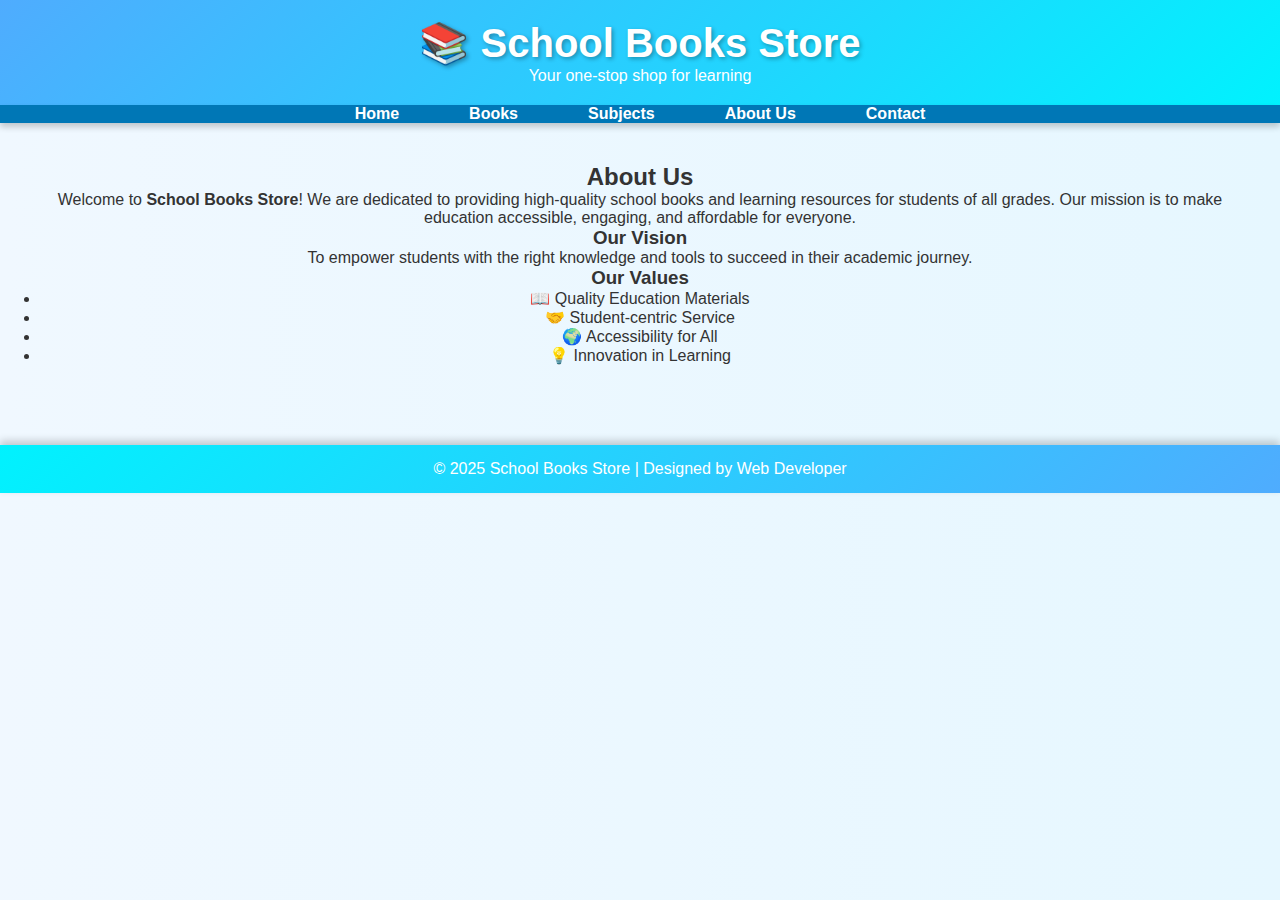
<file: about - Copy.html>
<!DOCTYPE html>
<html lang="en">
<head>
  <meta charset="UTF-8">
  <meta name="viewport" content="width=device-width, initial-scale=1.0">
  <title>About Us - School Books Store</title>
  <link rel="stylesheet" href="style.css">
</head>
<body>
  <!-- Header -->
  <header>
    <h1>📚 School Books Store</h1>
    <p>Your one-stop shop for learning</p>
  </header>

  <!-- Navigation -->
  <nav>
    <ul>
      <li><a href="index.html">Home</a></li>
      <li><a href="books.html">Books</a></li>
      <li><a href="subjects.html">Subjects</a></li>
      <li><a href="about.html">About Us</a></li>
      <li><a href="contact.html">Contact</a></li>
    </ul>
  </nav>

  <!-- Main Content -->
  <main>
    <h2>About Us</h2>
    <p>
      Welcome to <strong>School Books Store</strong>!  
      We are dedicated to providing high‑quality school books and learning resources for students of all grades.  
      Our mission is to make education accessible, engaging, and affordable for everyone.
    </p>

    <section>
      <h3>Our Vision</h3>
      <p>To empower students with the right knowledge and tools to succeed in their academic journey.</p>
    </section>

    <section>
      <h3>Our Values</h3>
      <ul>
        <li>📖 Quality Education Materials</li>
        <li>🤝 Student‑centric Service</li>
        <li>🌍 Accessibility for All</li>
        <li>💡 Innovation in Learning</li>
      </ul>
    </section>
  </main>

  <!-- Footer -->
  <footer>
    <p>&copy; 2025 School Books Store | Designed by Web Developer</p>
  </footer>
</body>
</html>
</file>
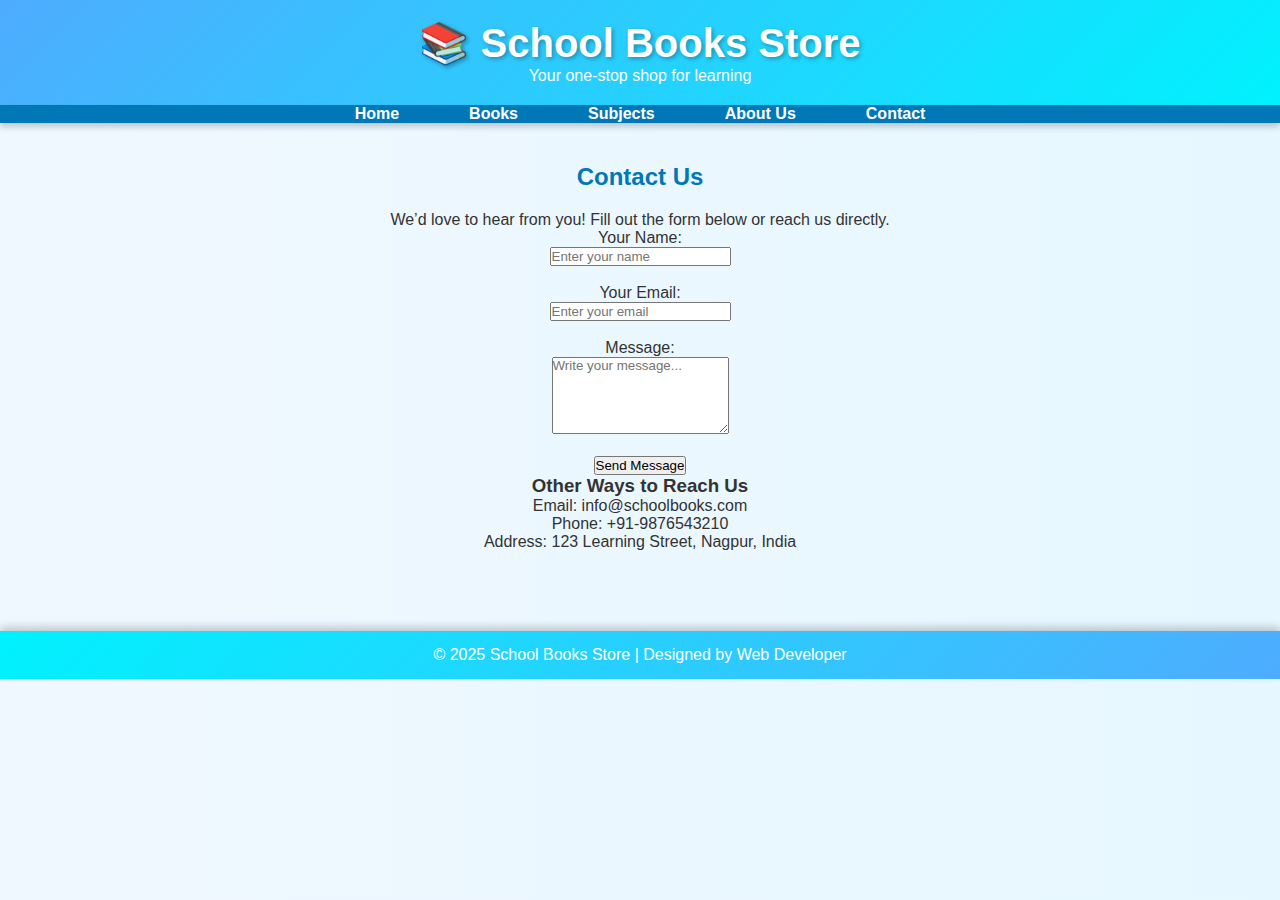
<file: contact.html>
<!DOCTYPE html>
<html lang="en">
<head>
  <meta charset="UTF-8">
  <meta name="viewport" content="width=device-width, initial-scale=1.0">
  <title>Contact - School Books Store</title>
  <link rel="stylesheet" href="styles.css">
</head>
<body>
  <header>
    <h1>📚 School Books Store</h1>
    <p>Your one-stop shop for learning</p>
  </header>

  <nav>
    <ul>
      <li><a href="index.html">Home</a></li>
      <li><a href="books.html">Books</a></li>
      <li><a href="subjects.html">Subjects</a></li>
      <li><a href="about.html">About Us</a></li>
      <li><a href="contact.html">Contact</a></li>
    </ul>
  </nav>

  <main>
    <h2>Contact Us</h2>
    <p>We’d love to hear from you! Fill out the form below or reach us directly.</p>

    <!-- Contact Form -->
    <form class="contact-form">
      <label for="name">Your Name:</label><br>
      <input type="text" id="name" name="name" placeholder="Enter your name" required><br><br>

      <label for="email">Your Email:</label><br>
      <input type="email" id="email" name="email" placeholder="Enter your email" required><br><br>

      <label for="message">Message:</label><br>
      <textarea id="message" name="message" rows="5" placeholder="Write your message..." required></textarea><br><br>

      <button type="submit">Send Message</button>
    </form>

    <!-- Contact Info -->
    <div class="contact-info">
      <h3>Other Ways to Reach Us</h3>
      <p>Email: info@schoolbooks.com</p>
      <p>Phone: +91-9876543210</p>
      <p>Address: 123 Learning Street, Nagpur, India</p>
    </div>
  </main>

  <footer>
    <p>&copy; 2025 School Books Store | Designed by Web Developer</p>
  </footer>
</body>
</html>
</file>
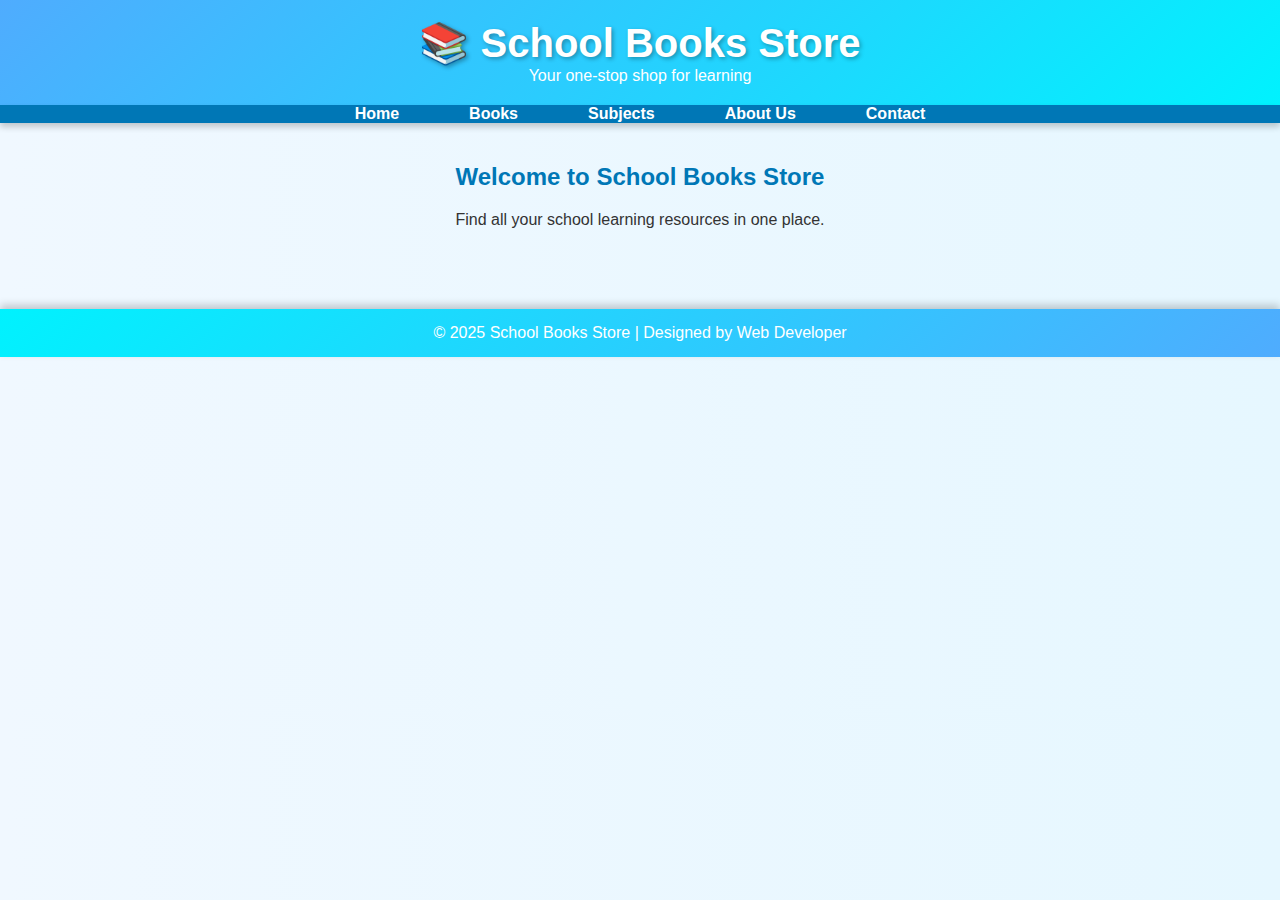
<file: home.html>
<!DOCTYPE html>
<html lang="en">
<head>
  <meta charset="UTF-8">
  <meta name="viewport" content="width=device-width, initial-scale=1.0">
  <title>Home - School Books Store</title>
  <link rel="stylesheet" href="styles.css">
</head>
<body>
  <header>
    <h1>📚 School Books Store</h1>
    <p>Your one-stop shop for learning</p>
  </header>

  <nav>
    <ul>
      <li><a href="index.html">Home</a></li>
      <li><a href="books.html">Books</a></li>
      <li><a href="subjects.html">Subjects</a></li>
      <li><a href="about.html">About Us</a></li>
      <li><a href="contact.html">Contact</a></li>
    </ul>
  </nav>

  <main>
    <h2>Welcome to School Books Store</h2>
    <p>Find all your school learning resources in one place.</p>
  </main>

  <footer>
    <p>&copy; 2025 School Books Store | Designed by Web Developer</p>
  </footer>
</body>
</html>
</file>
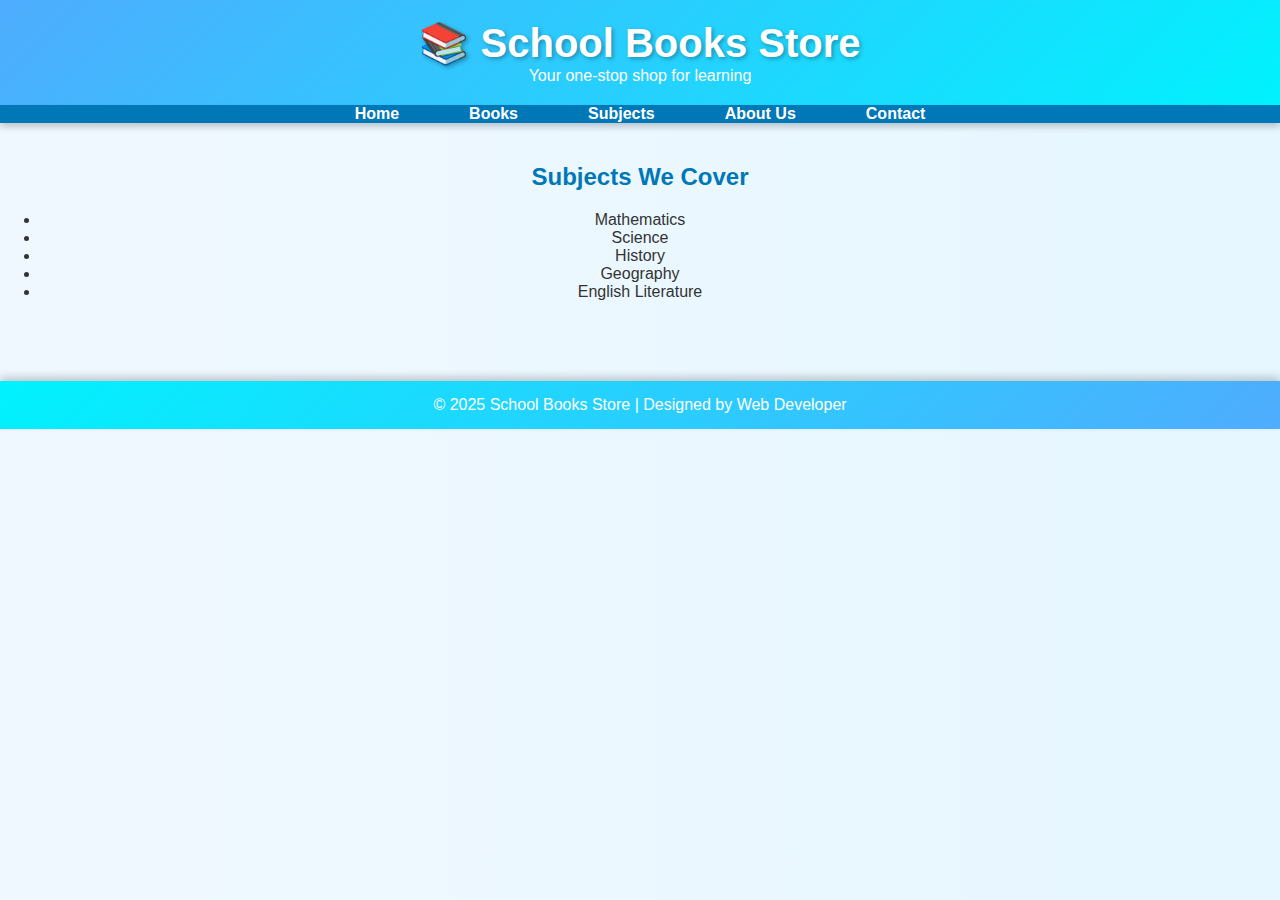
<file: subjects.html>
<!DOCTYPE html>
<html lang="en">
<head>
  <meta charset="UTF-8">
  <meta name="viewport" content="width=device-width, initial-scale=1.0">
  <title>Subjects - School Books Store</title>
  <link rel="stylesheet" href="styles.css">
</head>
<body>
  <header>
    <h1>📚 School Books Store</h1>
    <p>Your one-stop shop for learning</p>
  </header>

  <nav>
    <ul>
      <li><a href="index.html">Home</a></li>
      <li><a href="books.html">Books</a></li>
      <li><a href="subjects.html">Subjects</a></li>
      <li><a href="about.html">About Us</a></li>
      <li><a href="contact.html">Contact</a></li>
    </ul>
  </nav>

  <main>
    <h2>Subjects We Cover</h2>
    <ul>
      <li>Mathematics</li>
      <li>Science</li>
      <li>History</li>
      <li>Geography</li>
      <li>English Literature</li>
    </ul>
  </main>

  <footer>
    <p>&copy; 2025 School Books Store | Designed by Web Developer</p>
  </footer>
</body>
</html>
</file>
<file: style.css>
/* Reset */
* {
  margin: 0;
  padding: 0;
  box-sizing: border-box;
  font-family: 'Segoe UI', sans-serif;
}

body {
  background: linear-gradient(to right, #f0f8ff, #e6f7ff);
  color: #333;
}

/* Header */
header {
  background: linear-gradient(135deg, #4facfe, #00f2fe);
  color: white;
  padding: 20px;
  text-align: center;
  box-shadow: 0 4px 8px rgba(0,0,0,0.2);
}

header h1 {
  font-size: 2.5rem;
  text-shadow: 2px 2px 4px rgba(0,0,0,0.3);
}

/* Navigation Menu */
nav {
  background: #0077b6;
  display: flex;
  justify-content: center;
  box-shadow: 0 4px 6px rgba(0,0,0,0.2);
}

nav ul {
  list-style: none;
  display: flex;
}

nav ul li {
  margin: 0 20px;
}

nav ul li a {
  text-decoration: none;
  color: white;
  font-weight: bold;
  padding: 10px 15px;
  transition: all 0.3s ease;
}

nav ul li a:hover {
  background: #00b4d8;
  border-radius: 5px;
  box-shadow: 0 3px 6px rgba(0,0,0,0.3);
}

/* Main Content */
main {
  padding: 40px;
  text-align: center;
}

.book-card {
  display: inline-block;
  background: white;
  margin: 20px;
  padding: 20px;
  border-radius: 10px;
  width: 250px;
  box-shadow: 0 6px 12px rgba(0,0,0,0.2);
  transition: transform 0.3s ease, box-shadow 0.3s ease;
}

.book-card:hover {
  transform: translateY(-5px);
  box-shadow: 0 10px 20px rgba(0,0,0,0.3);
}

.book-card img {
  width: 100%;
  border-radius: 8px;
}

.book-card h3 {
  margin: 15px 0 10px;
  color: #0077b6;
}

.book-card p {
  font-size: 0.9rem;
  color: #555;
}

/* Footer */
footer {
  background: linear-gradient(135deg, #00f2fe, #4facfe);
  color: white;
  text-align: center;
  padding: 15px;
  margin-top: 40px;
  box-shadow: 0 -4px 8px rgba(0,0,0,0.2);
}
</file>
<file: styles.css>
/* Reset */
* {
  margin: 0;
  padding: 0;
  box-sizing: border-box;
  font-family: 'Segoe UI', sans-serif;
}

body {
  background: linear-gradient(to right, #f0f8ff, #e6f7ff);
  color: #333;
}

/* Header */
header {
  background: linear-gradient(135deg, #4facfe, #00f2fe);
  color: white;
  padding: 20px;
  text-align: center;
  box-shadow: 0 4px 8px rgba(0,0,0,0.2);
}

header h1 {
  font-size: 2.5rem;
  text-shadow: 2px 2px 4px rgba(0,0,0,0.3);
}

/* Navigation Menu */
nav {
  background: #0077b6;
  display: flex;
  justify-content: center;
  box-shadow: 0 4px 6px rgba(0,0,0,0.2);
}

nav ul {
  list-style: none;
  display: flex;
}

nav ul li {
  margin: 0 20px;
}

nav ul li a {
  text-decoration: none;
  color: white;
  font-weight: bold;
  padding: 10px 15px;
  transition: all 0.3s ease;
}

nav ul li a:hover {
  background: #00b4d8;
  border-radius: 5px;
  box-shadow: 0 3px 6px rgba(0,0,0,0.3);
}

/* Main Content */
main {
  padding: 40px;
  text-align: center;
}

main h2 {
  color: #0077b6;
  margin-bottom: 20px;
}

.book-card {
  display: inline-block;
  background: white;
  margin: 20px;
  padding: 20px;
  border-radius: 10px;
  width: 250px;
  box-shadow: 0 6px 12px rgba(0,0,0,0.2);
  transition: transform 0.3s ease, box-shadow 0.3s ease;
}

.book-card:hover {
  transform: translateY(-5px);
  box-shadow: 0 10px 20px rgba(0,0,0,0.3);
}

.book-card img {
  width: 100%;
  border-radius: 8px;
}

.book-card h3 {
  margin: 15px 0 10px;
  color: #0077b6;
}

.book-card p {
  font-size: 0.9rem;
  color: #555;
}

/* Footer */
footer {
  background: linear-gradient(135deg, #00f2fe, #4facfe);
  color: white;
  text-align: center;
  padding: 15px;
  margin-top: 40px;
  box-shadow: 0 -4px 8px rgba(0,0,0,0.2);
}
</file>
